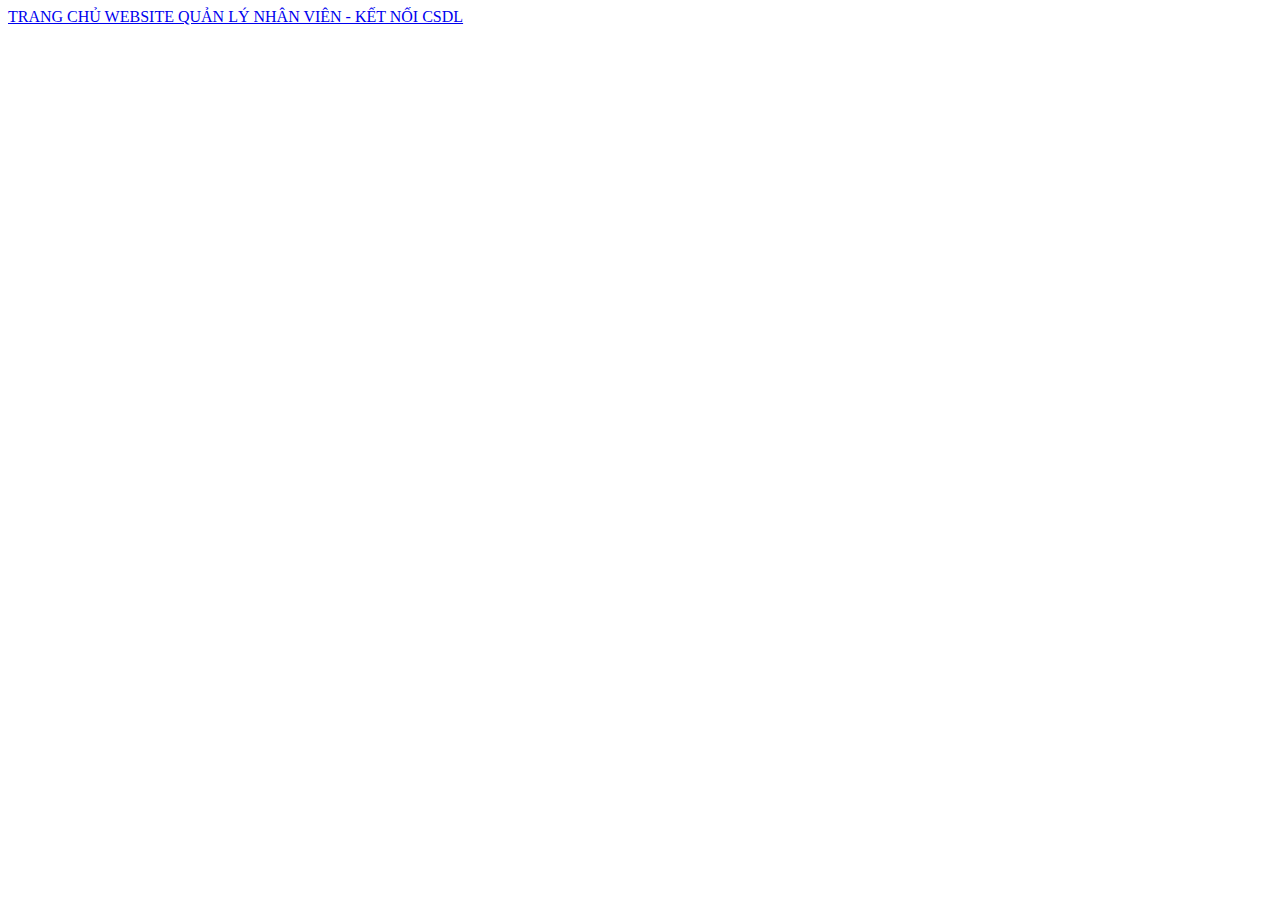
<file: src/main/resources/templates/index.html>
<!DOCTYPE html>
<html xmlns:th="http://www.Thymeleaf.org">
<head>
    <meta charset="UTF-8">
    <title>Kiểm tra</title>
    <th:block th:replace="layout :: link-css"></th:block>
</head>
<body>
    <th:block th:replace="layout :: header"></th:block>
    <div class="container">
        <div class="navbar navbar-light bg-light">
            <div class="container-fluid justify-content-center">
                <a class="navbar-brand" href="#">   
                    TRANG CHỦ WEBSITE QUẢN LÝ NHÂN VIÊN - KẾT NỐI CSDL
                </a>
            </div>
        </div>
    </div>
    <th:block th:replace="layout :: footer"></th:block> 
</body>
</html>
</file>
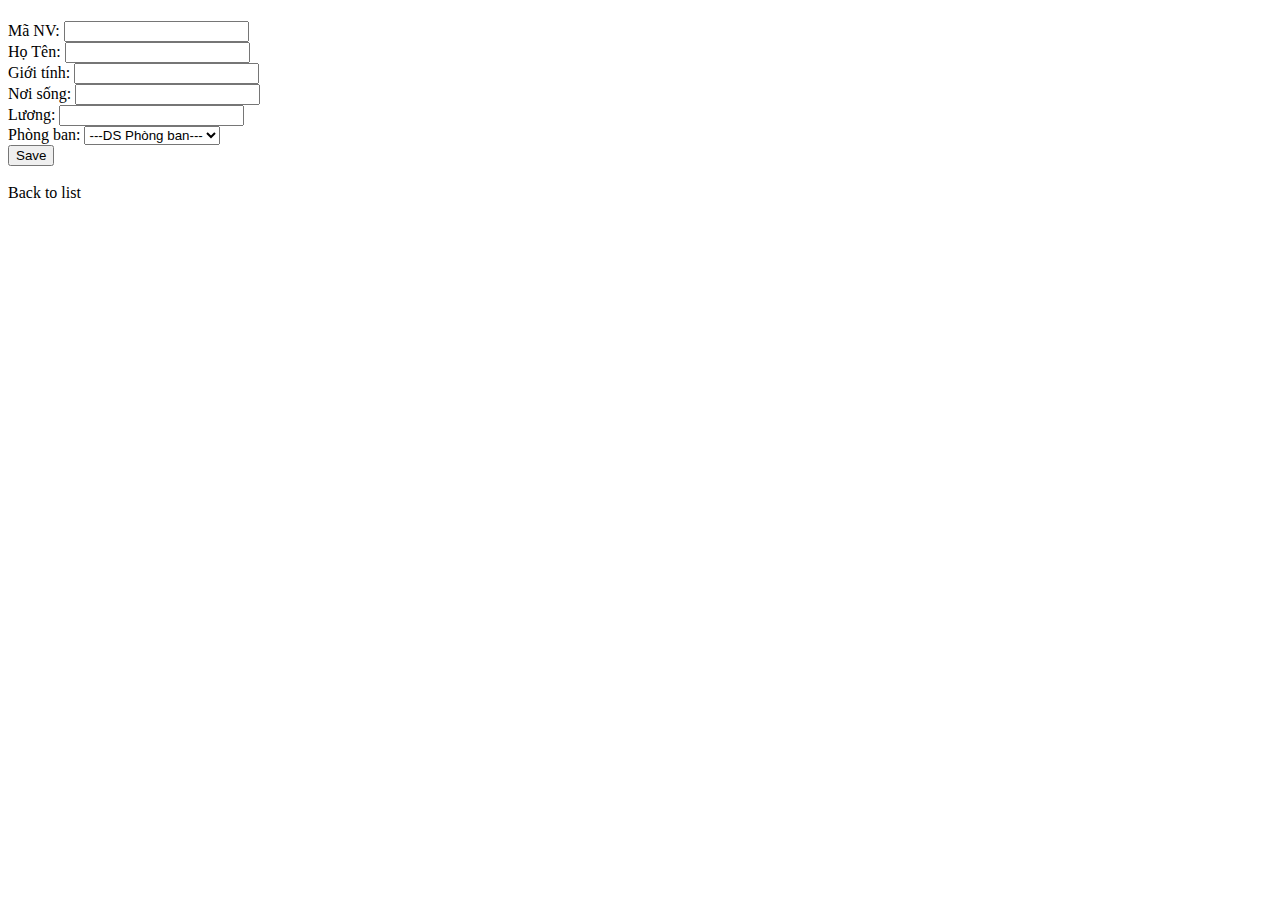
<file: src/main/resources/templates/nhanvien/add.html>
<!DOCTYPE html>
<html xmlns:th="http://www.Thymeleaf.org">
  <head>
    <meta charset="UTF-8" />
    <title>My Book List</title>
    <th:block th:replace="layout :: link-css"></th:block>
  </head>
  <body>
    <th:block th:replace="layout :: header"></th:block>
    <div class="container">
      <h1 th:text="${title}"></h1>
      <form th:action="@{/nhanvien/add}" th:object="${nhanvien}" method="post">
        <div class="col-6 mb-3">
          <label class="form-label" for="title">Mã NV:</label>
          <input class="form-control" type="text" th:field="*{manv}" id="manv"/>
          <span class="text-danger" th:if="${#fields.hasErrors('manv')}" th:errors="*{manv}"></span>
        </div>
        <div class="col-6 mb-3">
          <label class="form-label" for="author">Họ Tên:</label>
          <input class="form-control" type="text" th:field="*{hoten}" id="hoten" />
          <span class="text-danger" th:if="${#fields.hasErrors('hoten')}" th:errors="*{hoten}"></span>
        </div>
        <div class="col-6 mb-3">
          <label class="form-label" for="phai">Giới tính:</label>
          <input class="form-control" type="text" th:field="*{phai}" id="phai" />
          <span class="text-danger" th:if="${#fields.hasErrors('phai')}" th:errors="*{phai}"></span>
        </div>
        <div class="col-6 mb-3">
          <label class="form-label" for="noisong">Nơi sống:</label>
          <input class="form-control" type="text" th:field="*{noisong}" id="noisong" />
          <span class="text-danger" th:if="${#fields.hasErrors('noisong')}" th:errors="*{noisong}"></span>
        </div>
        <div class="col-6 mb-3">
          <label class="form-label" for="Luong:">Lương:</label>
          <input class="form-control" type="text" th:field="*{luong}" id="luong" />
          <span class="text-danger" th:if="${#fields.hasErrors('luong')}" th:errors="*{luong}"></span>
        </div>
        <!-- <div class="col-6 mb-3">
          <label class="form-label" for="price">Price:</label>
          <input class="form-control" type="text" th:field="*{price}" id="price"/>
          <span class="text-danger" th:if="${#fields.hasErrors('price')}" th:errors="*{price}"></span>
        </div> -->
        <div class="col-6 mb-3">
          <label class="form-label" for="phongban">Phòng ban:</label>
          <select class="form-control" id="phongban" name="phongban.mapb">
            <option value="">---DS Phòng ban---</option>
            <option th:each=" phongban : ${phongbans}" th:value="${phongban.mapb}" th:text="${phongban.hoten}" ></option>
          </select>
        </div>
        <input type="submit" class="btn btn-primary" value="Save" />
      </form>
      <br />
      <a th:href="@{/books}">Back to list</a>
    </div>
    <th:block th:replace="layout :: footer"></th:block>
  </body>
</html>
</file>
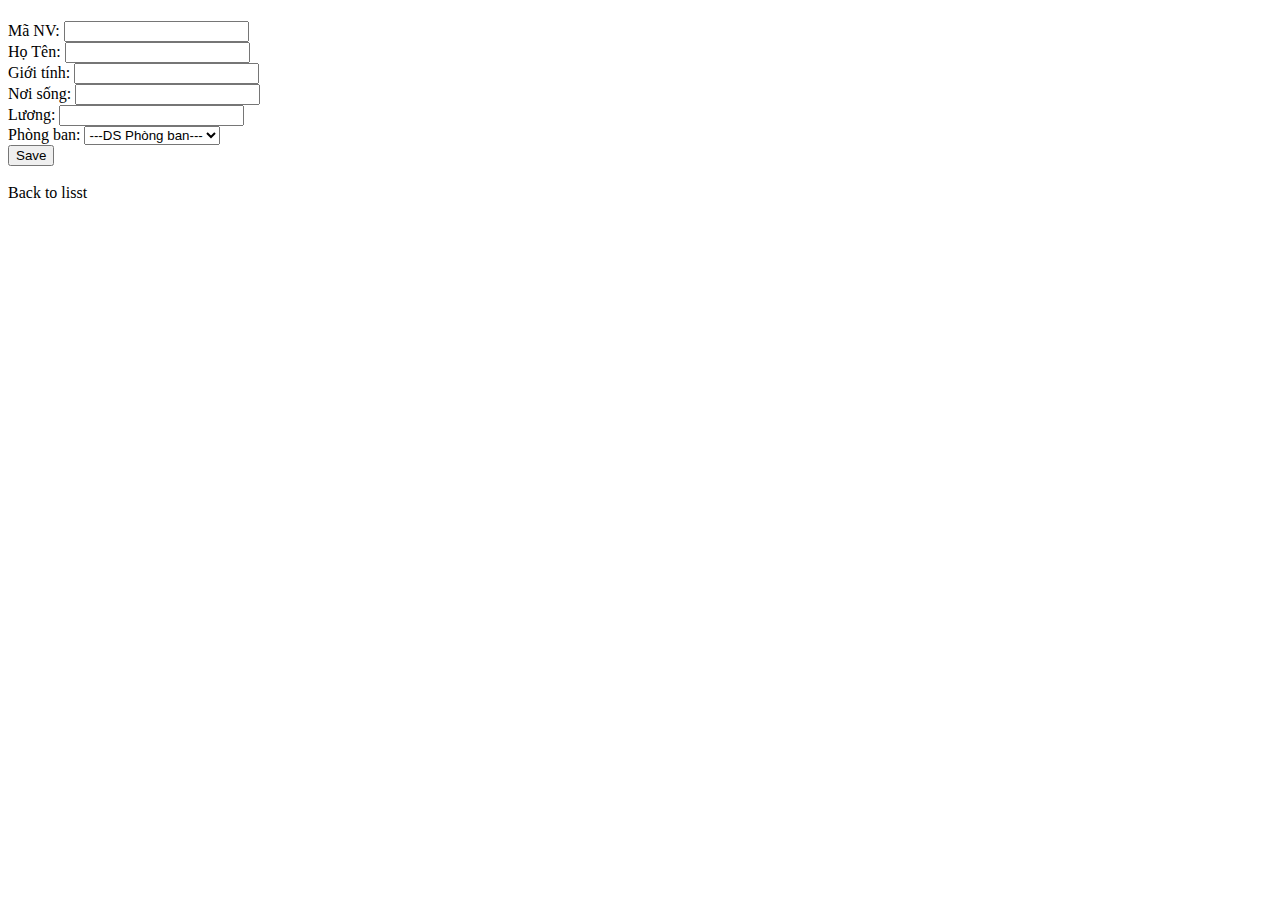
<file: src/main/resources/templates/nhanvien/edit.html>
<!DOCTYPE html>
<html xmlns:th="http://www.Thymeleaf.org">
<head>
    <meta charset="UTF-8">
    <title>My Book List</title>
    <th:block th:replace="layout :: link-css"></th:block>
</head>
<body>
    <th:block th:replace="layout :: header"></th:block>
    <div class="container">
        <h1 th:text="${title}"></h1>
        <form th:action="@{/nhanvien/edit/{id}(id=${nhanvien.manv})}" th:object="${nhanvien}" method="post">
            <div class="col-6 mb-3">
                <label class="form-label" for="title">Mã NV:</label>
                <input class="form-control" type="text" th:field="*{manv}" id="manv"/>
                <span class="text-danger" th:if="${#fields.hasErrors('manv')}" th:errors="*{manv}"></span>
              </div>
              <div class="col-6 mb-3">
                <label class="form-label" for="author">Họ Tên:</label>
                <input class="form-control" type="text" th:field="*{hoten}" id="hoten" />
                <span class="text-danger" th:if="${#fields.hasErrors('hoten')}" th:errors="*{hoten}"></span>
              </div>
              <div class="col-6 mb-3">
                <label class="form-label" for="phai">Giới tính:</label>
                <input class="form-control" type="text" th:field="*{phai}" id="phai" />
                <span class="text-danger" th:if="${#fields.hasErrors('phai')}" th:errors="*{phai}"></span>
              </div>
              <div class="col-6 mb-3">
                <label class="form-label" for="noisong">Nơi sống:</label>
                <input class="form-control" type="text" th:field="*{noisong}" id="noisong" />
                <span class="text-danger" th:if="${#fields.hasErrors('noisong')}" th:errors="*{noisong}"></span>
              </div>
              <div class="col-6 mb-3">
                <label class="form-label" for="Luong:">Lương:</label>
                <input class="form-control" type="text" th:field="*{luong}" id="luong" />
                <span class="text-danger" th:if="${#fields.hasErrors('luong')}" th:errors="*{luong}"></span>
              </div>
              <div class="col-6 mb-3">
                <label class="form-label" for="phongban">Phòng ban:</label>
                <select class="form-control" id="phongban" name="phongban.mapb">
                  <option value="">---DS Phòng ban---</option>
                  <option th:each=" phongban : ${phongbans}" th:value="${phongban.mapb}" th:text="${phongban.hoten}" ></option>
                </select>
              </div>
            
            <input type="submit" class="btn btn-primary" value="Save">
           </form>
       <br>
       <a th:href = "@{/books}">Back to lisst</a>
    </div>
    <th:block th:replace="layout :: footer"></th:block> 
</body>
</html>
</file>
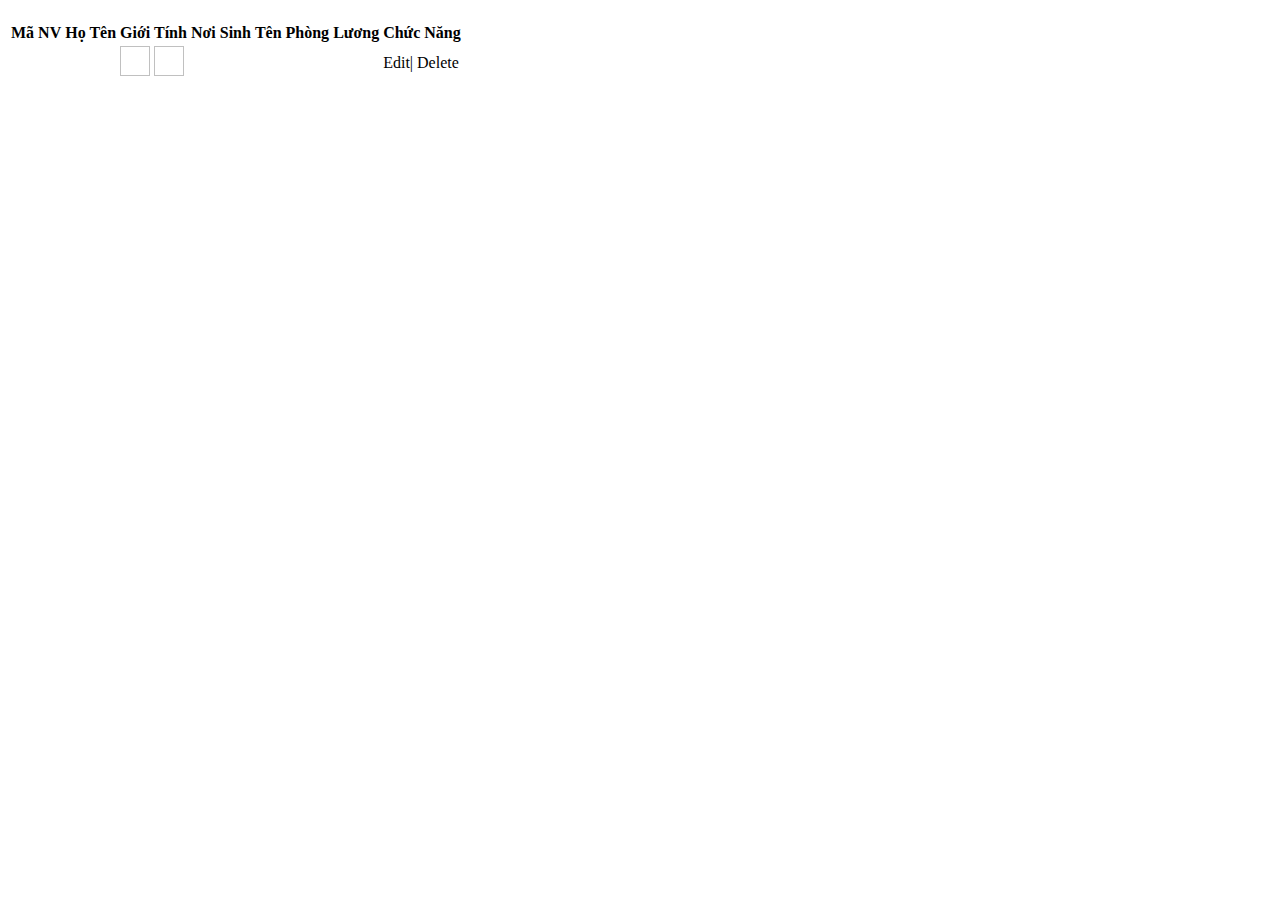
<file: src/main/resources/templates/nhanvien/list.html>
<!DOCTYPE html>
<html xmlns:th="http://www.Thymeleaf.org">
<head>
    <meta charset="UTF-8">
    <title>Nhân viên</title>
    <th:block th:replace="layout :: link-css"></th:block>
</head>
<body>
    <th:block th:replace="layout :: header"></th:block>
    <div class="container">
        <h1 th:text="${title}"></h1>
        <table class="table">
            <tr>
                <th>Mã NV</th>
                <th>Họ Tên</th>
                <th>Giới Tính</th>
                <th>Nơi Sinh</th>
                <th>Tên Phòng</th>
                <th>Lương</th>
                <th>Chức Năng</th>
            </tr>
            <tr th:each="nhanvien : ${nhanviens}">
                <td th:text="${nhanvien.manv}"></td>
                <td th:text="${nhanvien.hoten}"></td>
                <td th:switch="${nhanvien.phai}" >
                    <img th:case="NỮ" th:src="@{https://tse1.mm.bing.net/th?id=OIP.WvA4vo0hrqjx4yjpMD-1mgHaIh&pid=Api&P=0&h=180}" width="30" height="30">
                    <img th:case="NAM" th:src="@{https://tse3.mm.bing.net/th?id=OIP.Kf-A4bhyw6NFAggbsk3cdwHaIU&pid=Api&P=0&h=180}" width="30" height="30">
                </td>
                <td th:text="${nhanvien.noisong}"></td>
                <td th:text="${nhanvien.phongban.hoten}"></td>
                <td th:text="${nhanvien.luong}"></td>
                <td>
                    <a th:href="@{/nhanvien/edit/{id}(id=${nhanvien.manv})}">Edit</a>|
                    <a th:href="@{/nhanvien/delete/{id}(id=${nhanvien.manv})}" onclick="return confirm('Are you sure?')">Delete</a>
                </td>
            </tr>
        </table>
    </div>
    <th:block th:replace="layout :: footer"></th:block> 
</body>
</html>
</file>
